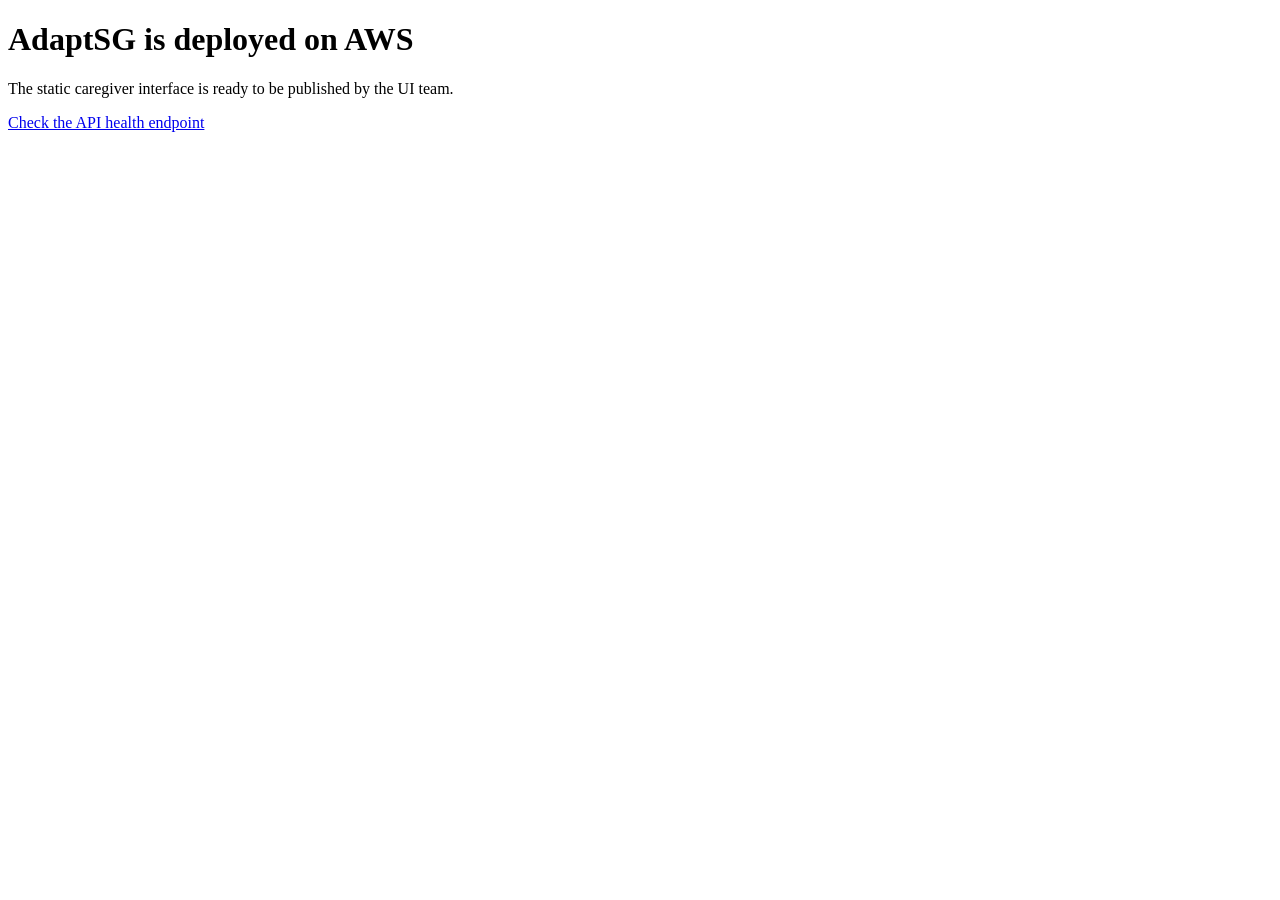
<file: infra/aws/web/index.html>
<!doctype html>
<html lang="en">
  <head>
    <meta charset="utf-8" />
    <meta name="viewport" content="width=device-width, initial-scale=1" />
    <title>AdaptSG AWS deployment</title>
  </head>
  <body>
    <main>
      <h1>AdaptSG is deployed on AWS</h1>
      <p>The static caregiver interface is ready to be published by the UI team.</p>
      <p><a href="/api/health">Check the API health endpoint</a></p>
    </main>
  </body>
</html>
</file>
